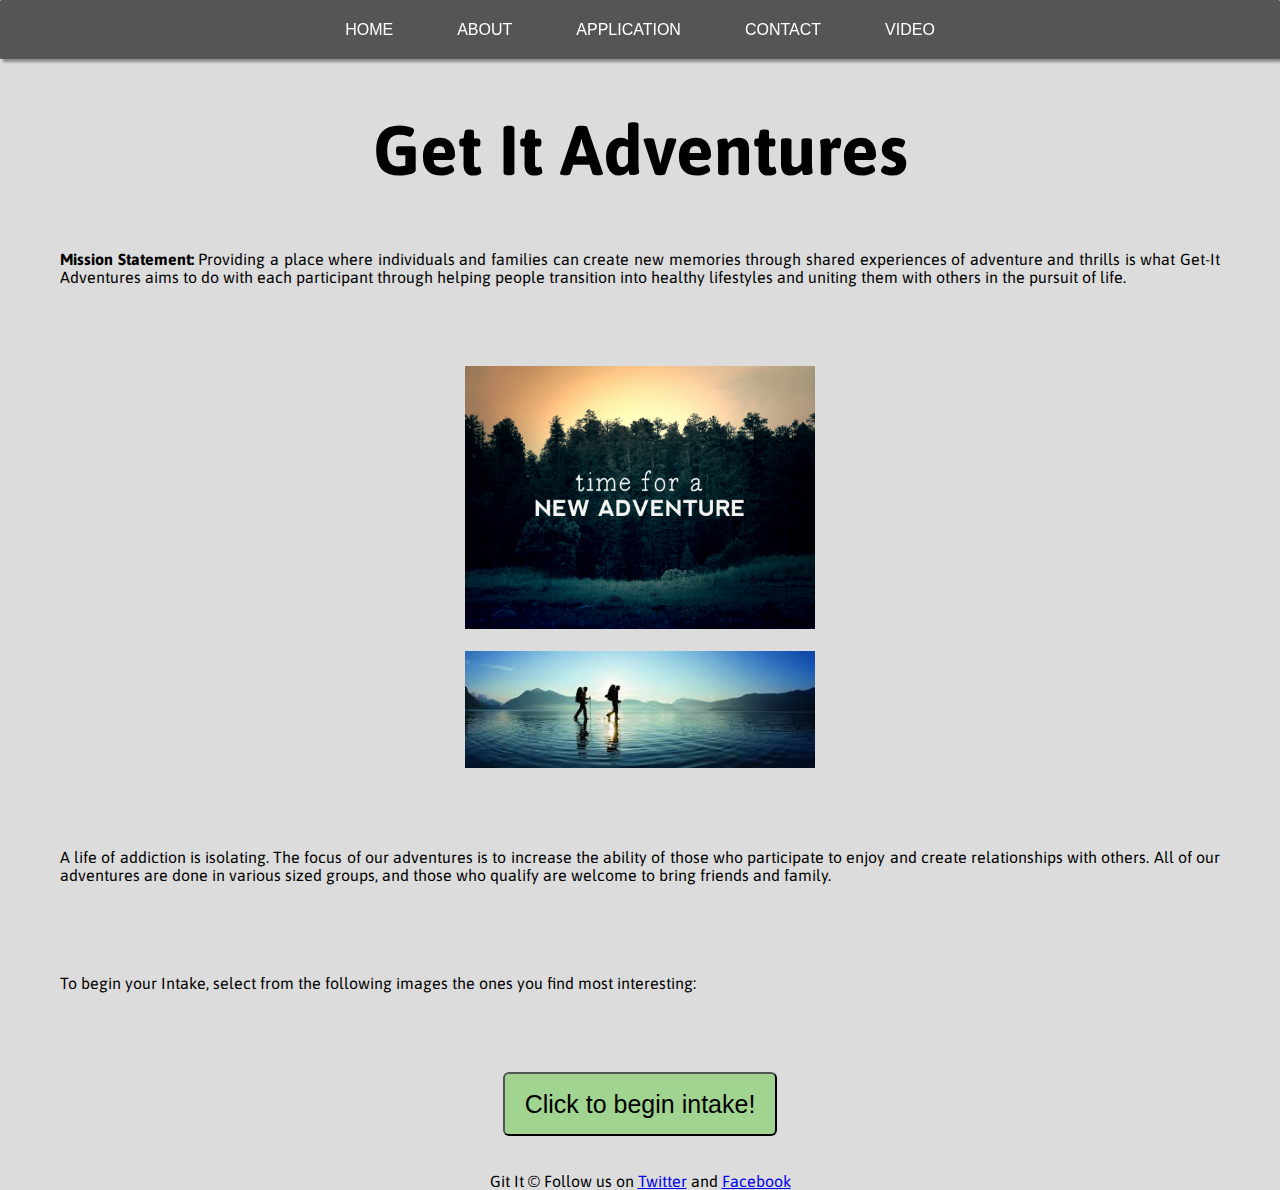
<file: index.html>
<!DOCTYPE <!DOCTYPE html>
<html>
<head>
	<title>Get-It Adventures</title>
	<link rel="stylesheet" href="style.css" media="screen" charset="utf-8">
	<link href='https://fonts.googleapis.com/css?family=Asap' rel='stylesheet' type='text/css'>
	<meta name="viewport" content="width=device-width, initial-scale=1.0">
</head>

<body>
	<nav>
			<ul>
					<li class="li-nav"><a href="index.html">Home</a></li>
					<li class="li-nav"><a href="about.html">About</a></li>
					<li class="li-nav"><a href="application.html">Application</a></li>
					<li class="li-nav"><a href="contact.html">Contact</a></li>
					<li class="li-nav"><a href="video.html">Video</a></li>
			</ul>
	</nav>
<div id="divOuter">
	<h1>Get It Adventures</h1>
	<p><b>Mission Statement:</b> Providing a place where individuals and families can  create new memories through shared experiences of adventure and thrills is what Get-It Adventures aims to do with each participant through helping  people transition into healthy lifestyles and uniting them with others in the pursuit of life.</p>
		
	</br>
		<center><img src="img/pro2.jpg" id="pro2"></center>
	</br>
		<center><img src="img/pro1.jpeg" id="pro1"></center>
		</br>
	<p>A life of addiction is isolating. The focus of our adventures is to increase the ability of those who participate to enjoy and create relationships with others. All of our adventures are done in various sized groups, and those who qualify are welcome to bring friends and family.</p>

<!-- <p>Please highlight one of the folowing two images, then click the -->
<!-- &quot;Vote&quot; button</p> -->

<p>To begin your Intake, select from the following images the ones you find most interesting:</p>

<center><button id="intake-button">Click to begin intake!</button></center>

<div id="intake">

  <div id="divImgs">
    <div><img id="imgLeft" class="imgNormal">
         <img id="imgRight" class="imgNormal">
    </div>
    <button id="btnVote">Vote</button>
    <br><button id="btnNew">New pair</button>
  </div>

  <div id="divStats">
    <canvas id="myChart" width="600" height="300"> </canvas>
  </div>

</div> <!-- intake -->

</div> <!-- divOuter -->
</body>

</br>
</br>

<footer>
Git It &copy; Follow us on <a href="https://twitter.com/twitter" class="twitter-follow-button" data-show-count="false"> Twitter</a> and <a href="http://www.facebook.com/pages/Get-It-Adventures/">Facebook</a>
 </footer>

<script src="https://ajax.googleapis.com/ajax/libs/jquery/2.1.3/jquery.min.js"></script>
<script src="autohidenavbar.js" charset="utf-8"></script>
<script src="vote.js"></script>
<script src="Chart.min.js"></script>
<script src="https://ajax.googleapis.com/ajax/libs/jquery/1.11.3/jquery.min.js"></script>


</html>
</file>
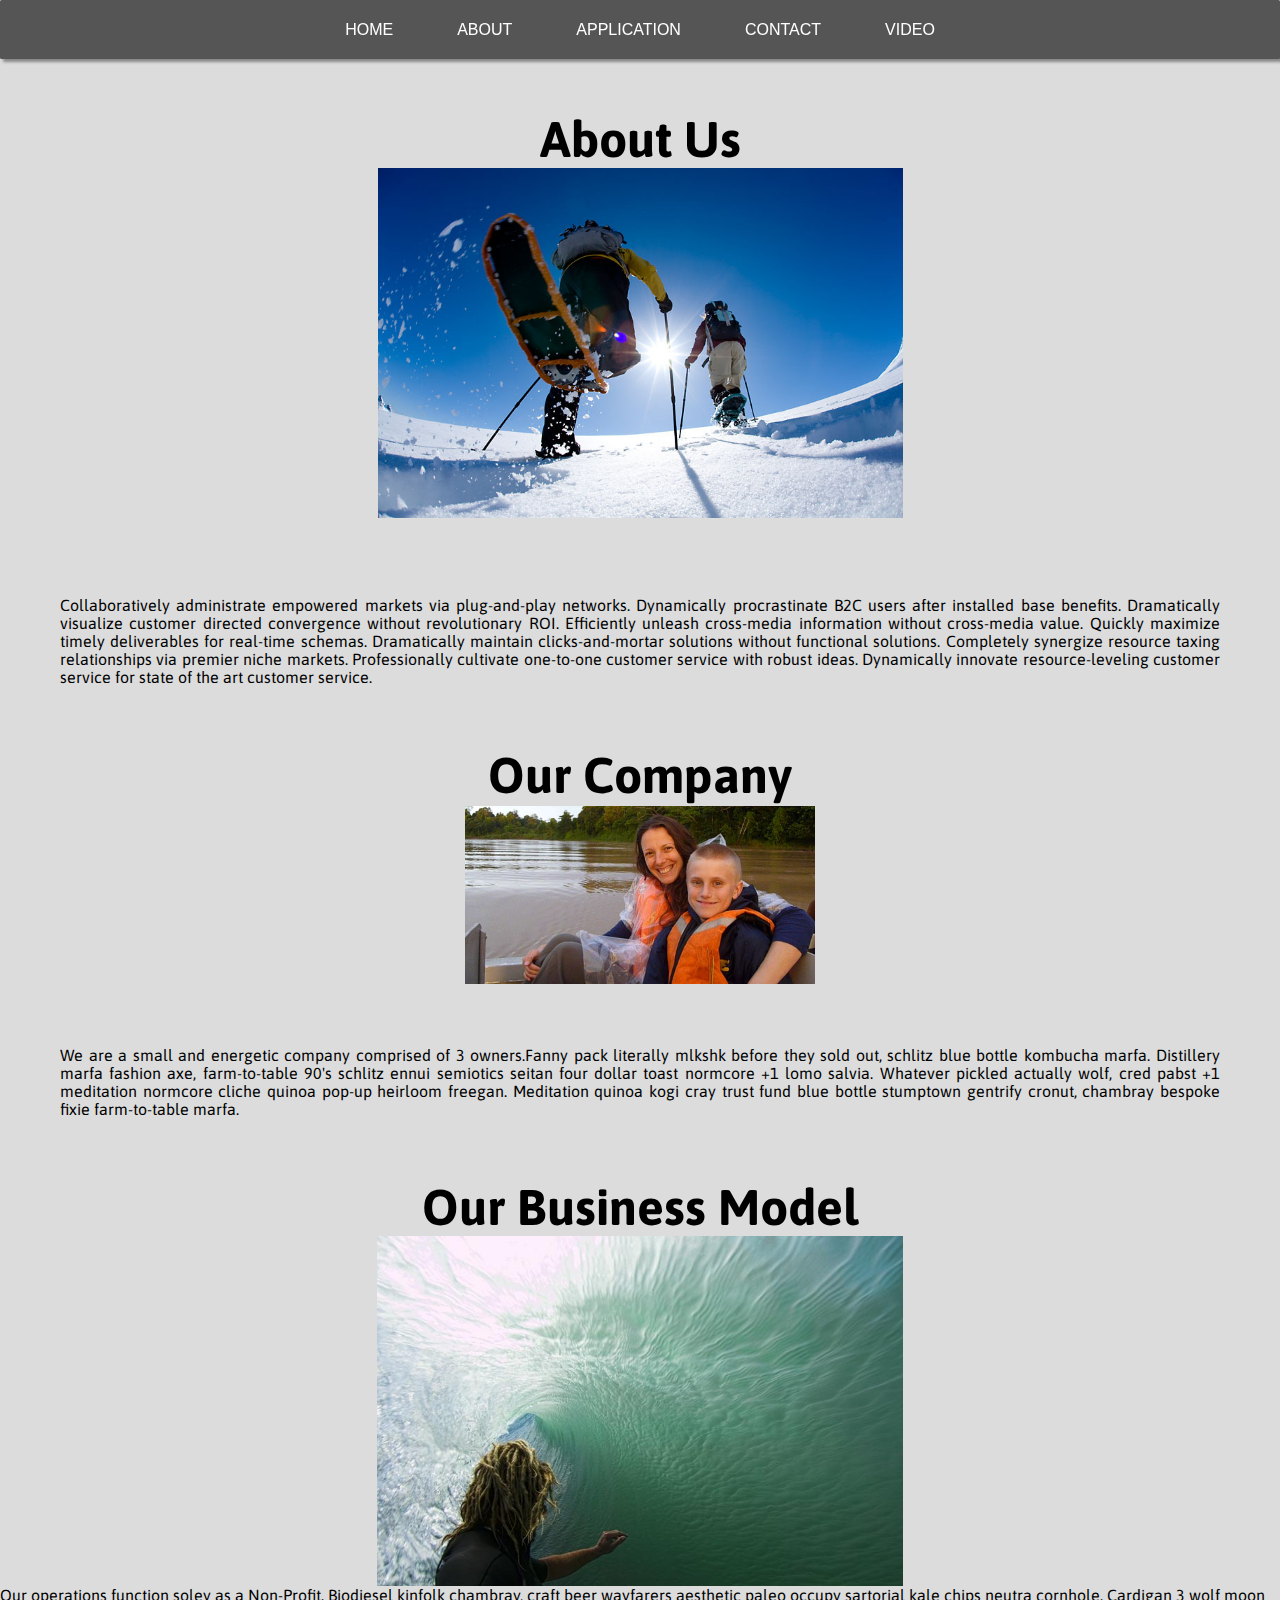
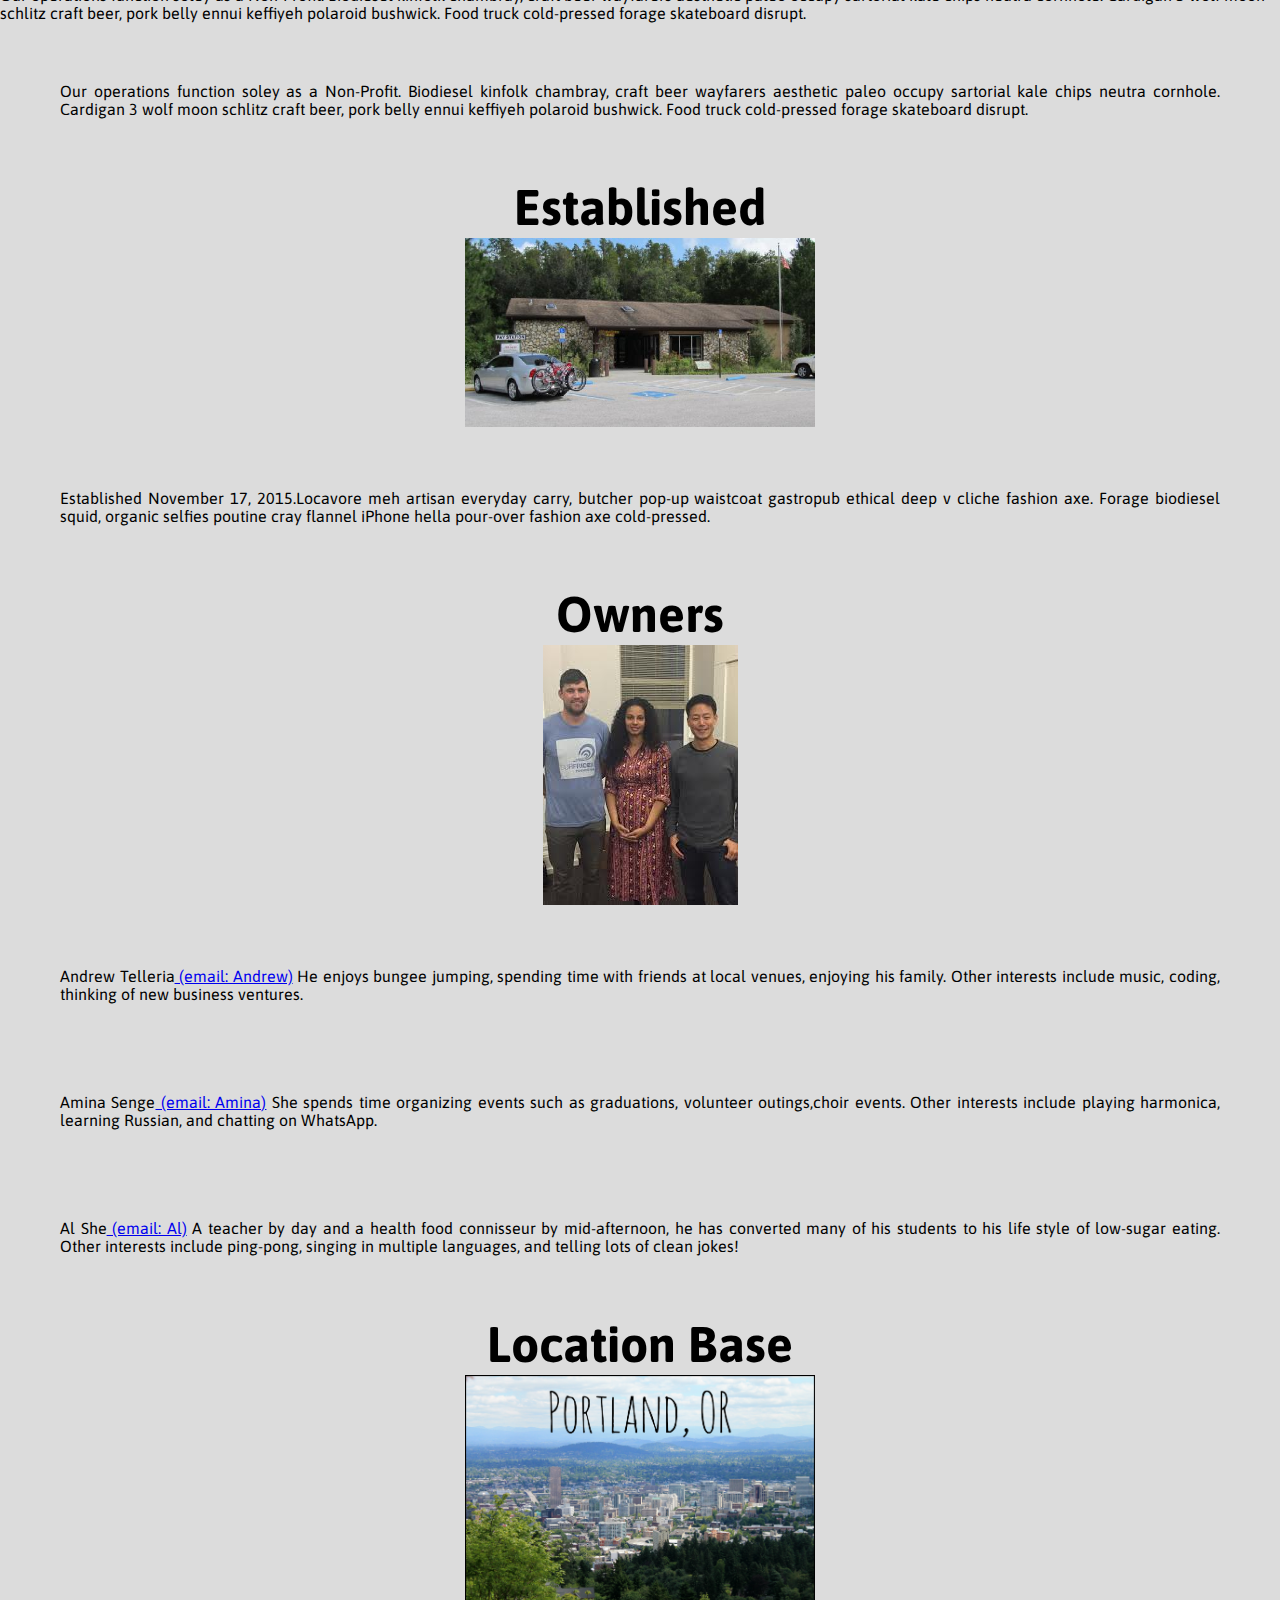
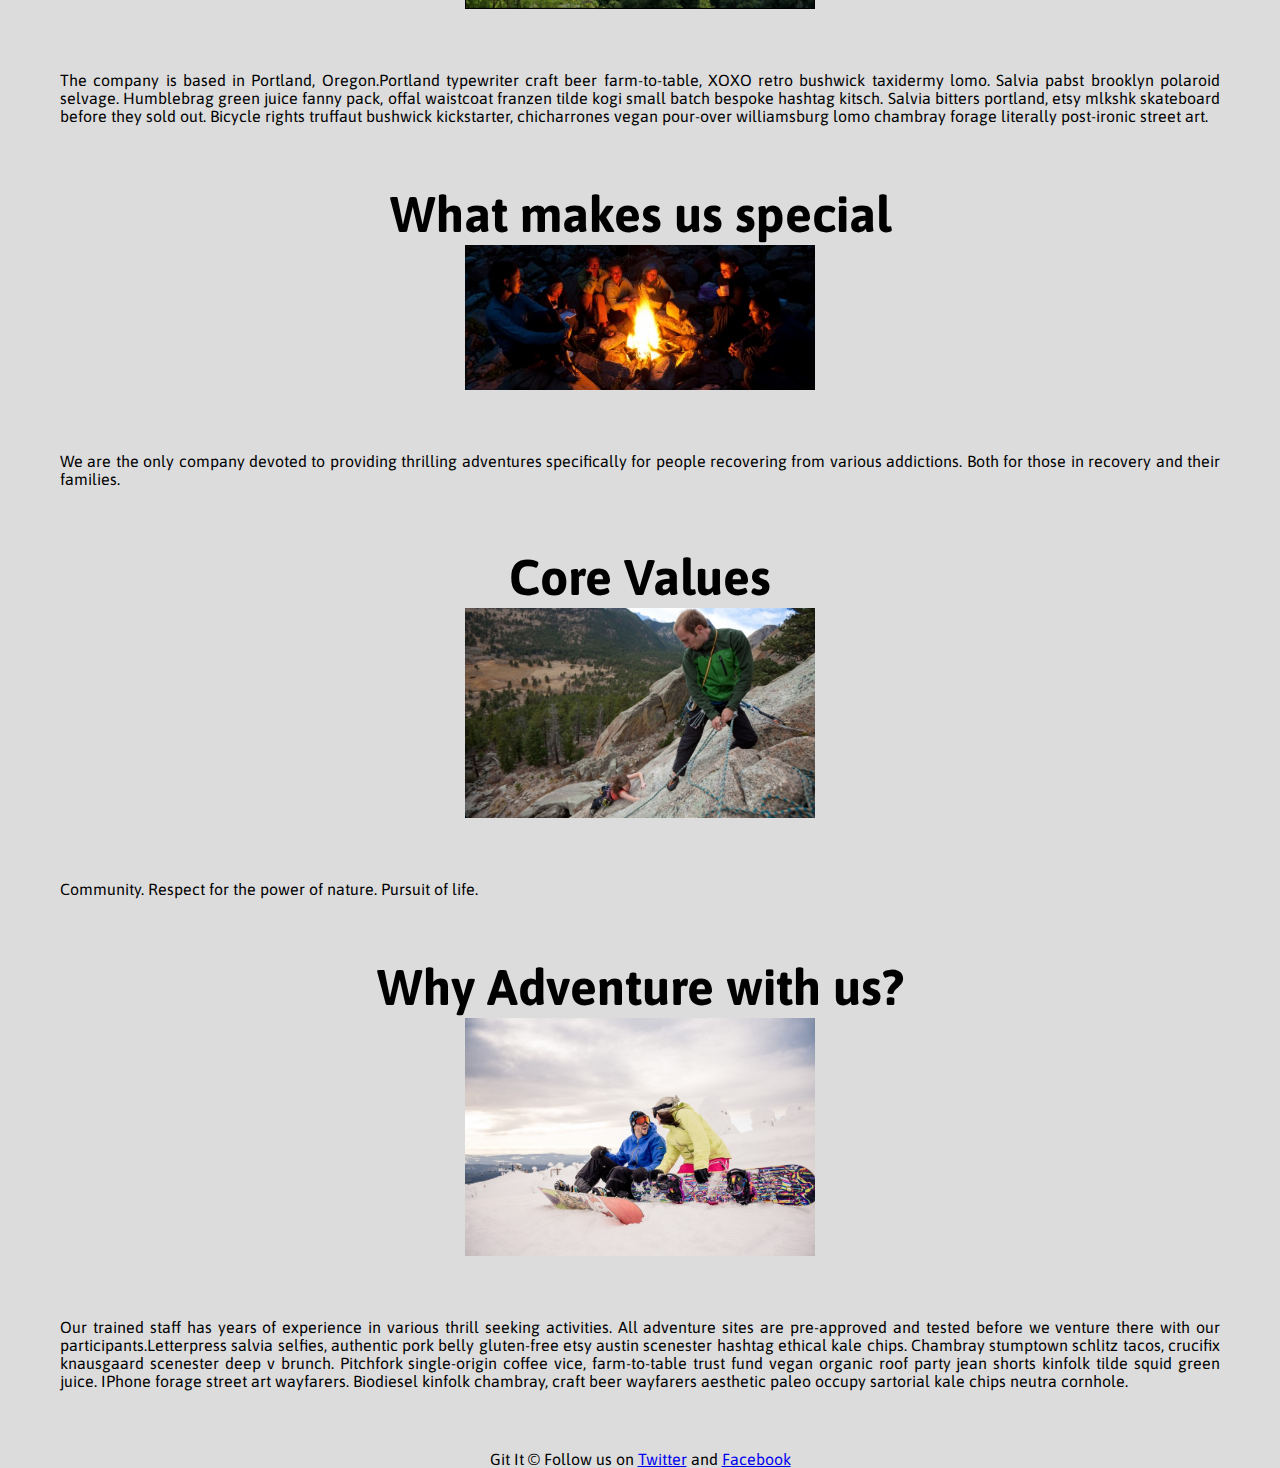
<file: about.html>
<!DOCTYPE html>
<html>
  <head>
    <meta charset="utf-8">
    <title>About</title>
    <link rel="stylesheet" href="style.css" title="no title" charset="utf-8">
    <link href='https://fonts.googleapis.com/css?family=Asap' rel='stylesheet' type='text/css'>
    <meta name="viewport" content="width=device-width, initial-scale=1.0">
  </head>
  <body>
    <nav>
  			<ul>
  					<li class="li-nav"><a href="index.html">Home</a></li>
  					<li class="li-nav"><a href="about.html">About</a></li>
  					<li class="li-nav"><a href="application.html">Application</a></li>
  					<li class="li-nav"><a href="contact.html">Contact</a></li>
					<li class="li-nav"><a href="video.html">Video</a></li>
  			</ul>
  	</nav>

    <h2>About Us</h2>

    	<center><img id="about1" src="about7.jpg" alt="Snowshoer's ."/></center>
      </br>
      <p>Collaboratively administrate empowered markets via plug-and-play networks. Dynamically procrastinate B2C users after installed base benefits. Dramatically visualize customer directed convergence without revolutionary ROI.

Efficiently unleash cross-media information without cross-media value. Quickly maximize timely deliverables for real-time schemas. Dramatically maintain clicks-and-mortar solutions without functional solutions.

Completely synergize resource taxing relationships via premier niche markets. Professionally cultivate one-to-one customer service with robust ideas. Dynamically innovate resource-leveling customer service for state of the art customer service.</p>

<div id="divOuter">
    


        <h2>Our Company</h2>

        <center><img id="about9" src="about9.jpg" alt="Mom and son."/></center>

          <p>We are a small and energetic company comprised of 3 owners.Fanny pack literally mlkshk before they sold out, schlitz blue bottle kombucha marfa. Distillery marfa fashion axe, farm-to-table 90's schlitz ennui semiotics seitan four dollar toast normcore +1 lomo salvia. Whatever pickled actually wolf, cred pabst +1 meditation normcore cliche quinoa pop-up heirloom freegan. Meditation quinoa kogi cray trust fund blue bottle stumptown gentrify cronut, chambray bespoke fixie farm-to-table marfa.</p>

        <h2>Our Business Model</h2>

        <center><img id="about2" src="about2.jpg" alt="Surfer."/></center>

    	    <ul>Our operations function soley as a Non-Profit. Biodiesel kinfolk chambray, craft beer wayfarers aesthetic paleo occupy sartorial kale chips neutra cornhole. Cardigan 3 wolf moon schlitz craft beer, pork belly ennui keffiyeh polaroid bushwick. Food truck cold-pressed forage skateboard disrupt.</ul>

    	    <p>Our operations function soley as a Non-Profit. Biodiesel kinfolk chambray, craft beer wayfarers aesthetic paleo occupy sartorial kale chips neutra cornhole. Cardigan 3 wolf moon schlitz craft beer, pork belly ennui keffiyeh polaroid bushwick. Food truck cold-pressed forage skateboard disrupt.</p>

        <h2>Established</h2>

        <center><img id="about10" src="about10.jpg" alt="Mom and son."/></center>

  	      <p>Established November 17, 2015.Locavore meh artisan everyday carry, butcher pop-up waistcoat gastropub ethical deep v cliche fashion axe. Forage biodiesel squid, organic selfies poutine cray flannel iPhone hella pour-over fashion axe cold-pressed.</p>

        <h2>Owners</h2>

        <center><img id="about12" src="about12.jpeg" alt="owners"/></center>

    	   <p>Andrew Telleria<a href="mailto:andrew@Get-It-Adventures.org">  (email: Andrew)</a>
    	   		He enjoys bungee jumping, spending time with friends at local venues, enjoying his family. Other interests include music, coding, thinking of new business ventures.</p>
        	<p>Amina Senge<a href="mailto:amina@Get-It-Adventures.org">   (email: Amina)</a>
        		She spends time organizing events such as graduations, volunteer outings,choir events. Other interests include playing harmonica, learning Russian, and chatting on WhatsApp.</p>
    	    <p>Al She<a href="mailto:al@Get-It-Adventures.org">   (email: Al)</a>
    	    	A teacher by day and a health food connisseur by mid-afternoon, he has converted many of his students to his life style of low-sugar eating. Other interests include ping-pong, singing in multiple languages, and telling lots of clean jokes!</p>

        <h2>Location Base</h2>

        <center><img id="about11" src="about11.png" alt="Portland."/></center>

        <p>The company is based in Portland, Oregon.Portland typewriter craft beer farm-to-table, XOXO retro bushwick taxidermy lomo. Salvia pabst brooklyn polaroid selvage. Humblebrag green juice fanny pack, offal waistcoat franzen tilde kogi small batch bespoke hashtag kitsch. Salvia bitters portland, etsy mlkshk skateboard before they sold out. Bicycle rights truffaut bushwick kickstarter, chicharrones vegan pour-over williamsburg lomo chambray forage literally post-ironic street art. </p>
      <h2>What makes us special</h2>

      <center><img id="about5" src="about5.jpg" alt="camping."/></center>

    	 <p>We are the only company devoted to providing thrilling adventures specifically for people recovering from various addictions. Both for those in recovery and their families. </p>
    <h2>Core Values</h2>

    
    <center><img id="about8" src="about8.jpg" alt="Two climing rocks."/></center>

    	<p>Community. Respect for the power of nature. Pursuit of life.  </p>
    <h2>Why Adventure with us?</h2>

    <center><img id="contact2" src="contact2.jpg" alt="Two snowboarders."/></center>

    	<p>Our trained staff has years of experience in various thrill seeking activities. All adventure sites are pre-approved and tested before we venture there with our participants.Letterpress salvia selfies, authentic pork belly gluten-free etsy austin scenester hashtag ethical kale chips. Chambray stumptown schlitz tacos, crucifix knausgaard scenester deep v brunch. Pitchfork single-origin coffee vice, farm-to-table trust fund vegan organic roof party jean shorts kinfolk tilde squid green juice. IPhone forage street art wayfarers. Biodiesel kinfolk chambray, craft beer wayfarers aesthetic paleo occupy sartorial kale chips neutra cornhole. </p>

</div> <!-- divOuter -->

  <script src="https://ajax.googleapis.com/ajax/libs/jquery/2.1.3/jquery.min.js"></script>
  <script src="autohidenavbar.js" charset="utf-8"></script>
  <footer>
  Git It &copy; Follow us on <a href="https://twitter.com/twitter" class="twitter-follow-button" data-show-count="false"> Twitter</a> and <a href="http://www.facebook.com/pages/Get-It-Adventures/">Facebook</a>
   </footer>
  </body>
</html>
</file>
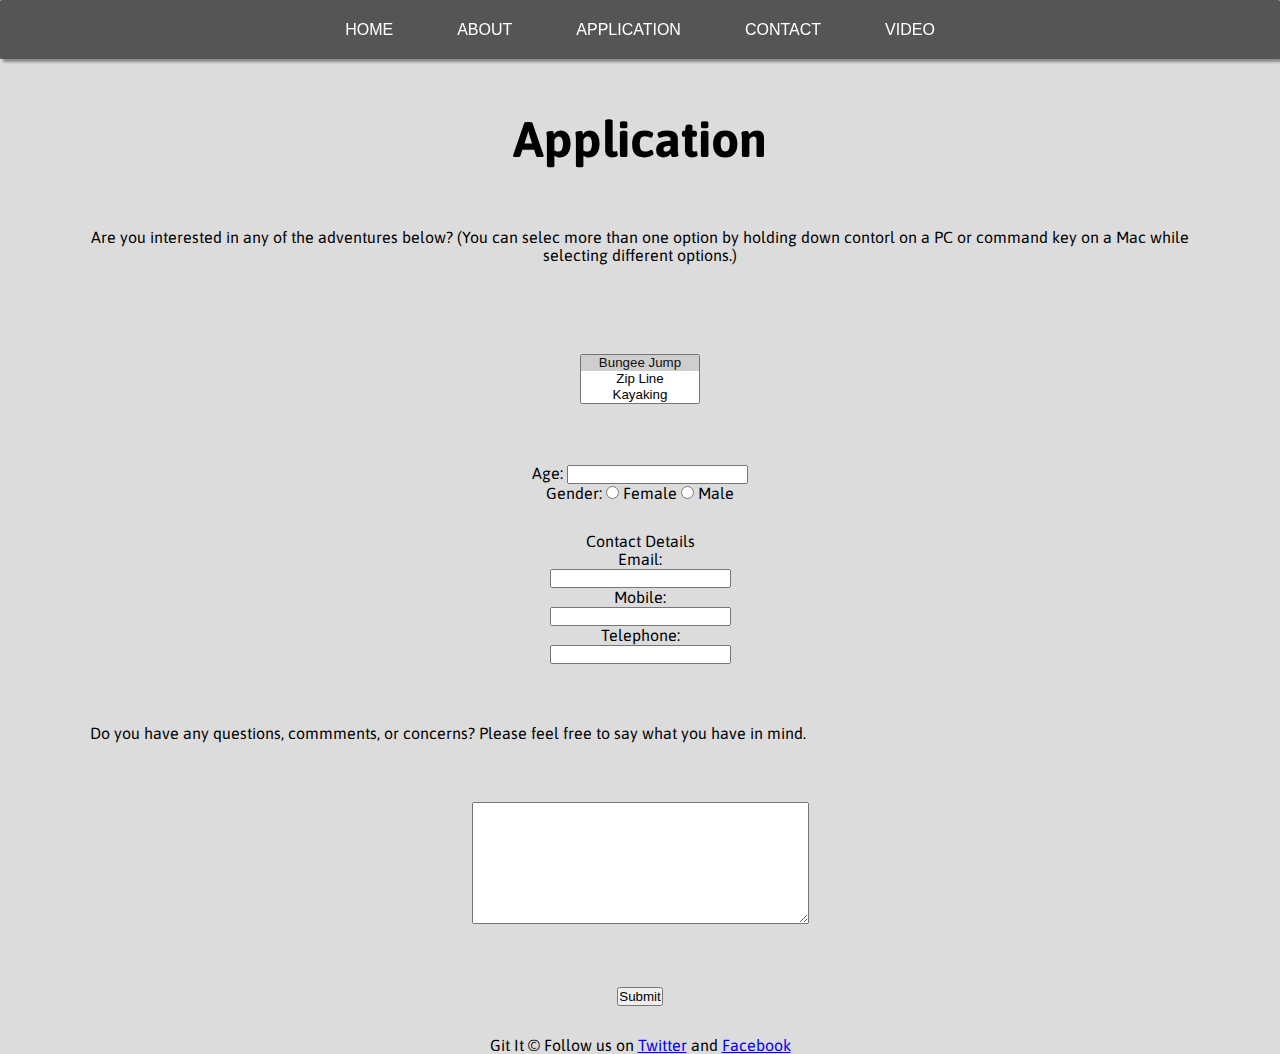
<file: application.html>
<!DOCTYPE html>
<html>
  <head>
    <meta charset="utf-8">
    <title>Application</title>
    <link rel="stylesheet" href="style.css" title="no title" charset="utf-8">
    <link href='https://fonts.googleapis.com/css?family=Asap' rel='stylesheet' type='text/css'>
    <meta name="viewport" content="width=device-width, initial-scale=1.0">
  </head>
  <body>
    <nav>
  			<ul>
  					<li class="li-nav"><a href="index.html">Home</a></li>
  					<li class="li-nav"><a href="about.html">About</a></li>
  					<li class="li-nav"><a href="application.html">Application</a></li>
  					<li class="li-nav"><a href="contact.html">Contact</a></li>
					<li class="li-nav"><a href="video.html">Video</a></li>
  			</ul>
  	</nav>

<div id="divOuter">
    <h2>Application</h2>
    <form action="http://www.example.com/profile.php">
      <div class="formChoice">
          <form>
            <p class="formChoice">
              Are you interested in any of the adventures below? (You can selec more than one option by holding down contorl on a PC or command key on a Mac while selecting different options.)
            </p>
            <select name="adventures" size="3" multiple="multiple" class="formChoice">
              <option value="Bungee Jump" selected="selected">Bungee Jump</option>
              <option value="Zip Line">Zip Line</option>
              <option value="Kayaking">Kayaking</option>
              <option value="Hiking">Hiking</option>
              <option value="Camping">Camping</option>
              <option value="Mountain Climbimg">Mountain Climbing</option>
              <option value="White Water Rafting">White Water Rafting</option>
              <option value="Snow Shoeing">Snow Shoeing</option>
              <option value="Ski">Ski</option>
              <option value="Snowboard">Snowboard</option>
              <option value="Sky Dive">Sky Dive</option>
              <option value="Surfing">Surfing</option>
              <option value="Wildlife Watching">Wildlife Watching</option>
            </select>
          </form>
        </div>
        <div class="formAge">
          <label>Age: <input type="text" name="age" /></label>
          <br />
          Gender:
          <input id="female" type="radio" name="gender" value="f">
          <label for="female">Female</label>
          <input id="male" type="radio" name="gender" value="m">
          <label for="male">Male</label>
        </div>
        <fieldset class="formContact">
          <legend>Contact Details</legend>
          <label>Email:<br />
          <input type="text" name="email"></label><br />
          <label>Mobile:<br />
          <input type="text" name="mobile" /></label><br />
          <label>Telephone:<br />
          <input type="text" name="telephone" /></label>
        </fieldset>
        <div class="formComments">
          <form action="http://www.example.com/comments.php">
            <p>Do you have any questions, commments, or concerns? Please feel free to say what you have in mind.</p>
            <textarea name="comments" rows="8" cols="40"></textarea>
          </form>
        </div>
      <div style="text-align:center;">
        <input type="submit" value="Submit" class="submit" >
      </div>
    </form>

  </div> <!-- Outermost contents div -->

    <script src="https://ajax.googleapis.com/ajax/libs/jquery/2.1.3/jquery.min.js"></script>
    <script src="autohidenavbar.js" charset="utf-8"></script>
    <footer>
    Git It &copy; Follow us on <a href="https://twitter.com/twitter" class="twitter-follow-button" data-show-count="false"> Twitter</a> and <a href="http://www.facebook.com/pages/Get-It-Adventures/">Facebook</a>
     </footer>
  </body>
</html>
</file>
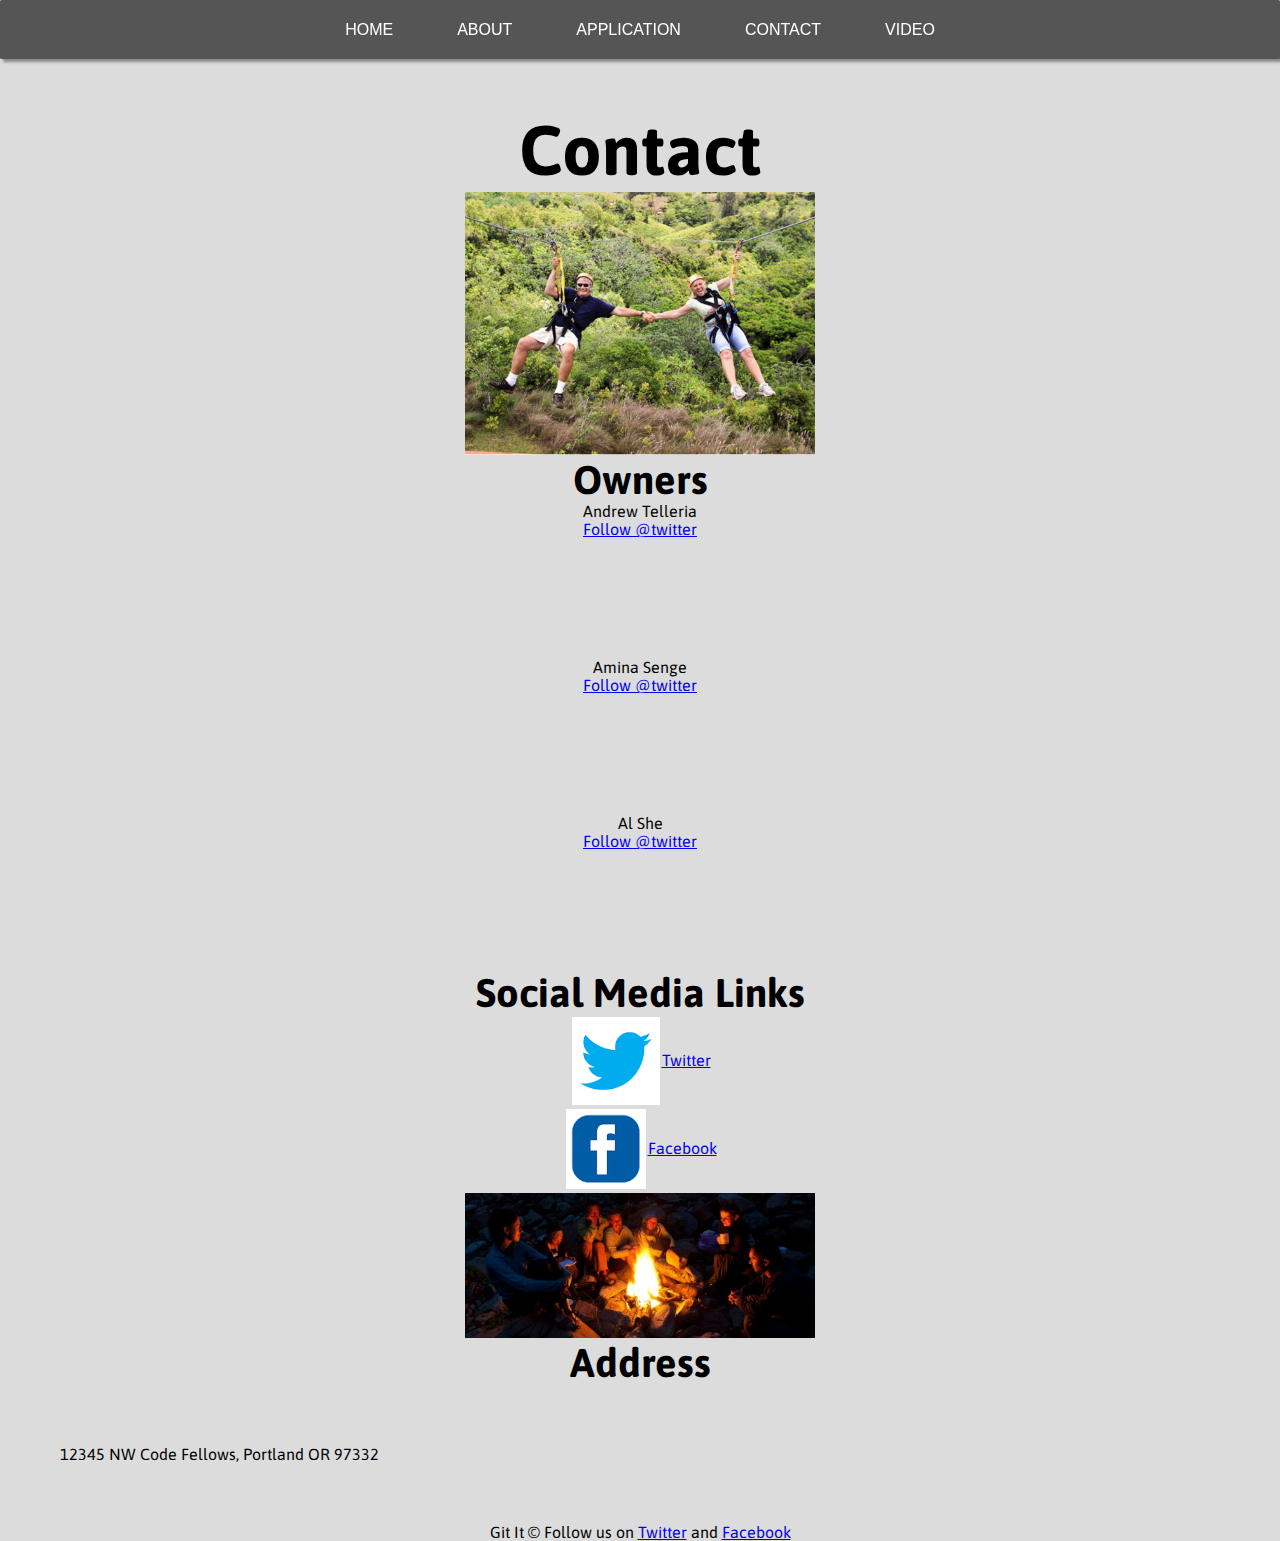
<file: contact.html>
<!DOCTYPE html>
<html>
  <head>
    <meta charset="utf-8">
    <title>Contact</title>
    <link rel="stylesheet" href="style.css" title="no title" charset="utf-8">
    <link href='https://fonts.googleapis.com/css?family=Asap' rel='stylesheet' type='text/css'>
    <meta name="viewport" content="width=device-width, initial-scale=1.0">
  </head>
  <body>
    <nav>
  			<ul>
  					<li class="li-nav"><a href="index.html">Home</a></li>
  					<li class="li-nav"><a href="about.html">About</a></li>
  					<li class="li-nav"><a href="application.html">Application</a></li>
  					<li class="li-nav"><a href="contact.html">Contact</a></li>
					<li class="li-nav"><a href="video.html">Video</a></li>
  			</ul>
  	</nav>


<div id="divOuter">

    <h1>Contact</h1>





    <center><img src="about4.jpg"></center>

    <h3>Owners</h3>
    <ul>
<li> Andrew Telleria </br><a href="https://twitter.com/twitter" class="twitter-follow-button" data-show-count="false">Follow @twitter</a></li>

<script>!function(d,s,id){var js,fjs=d.getElementsByTagName(s)[0],p=/^http:/.test(d.location)?'http':'https';if(!d.getElementById(id)){js=d.createElement(s);js.id=id;js.src=p+'://platform.twitter.com/widgets.js';fjs.parentNode.insertBefore(js,fjs);}}(document, 'script', 'twitter-wjs');</script></p>
        		<li>Amina Senge </br><a href="https://twitter.com/twitter" class="twitter-follow-button" data-show-count="false">Follow @twitter</a></li>
<script>!function(d,s,id){var js,fjs=d.getElementsByTagName(s)[0],p=/^http:/.test(d.location)?'http':'https';if(!d.getElementById(id)){js=d.createElement(s);js.id=id;js.src=p+'://platform.twitter.com/widgets.js';fjs.parentNode.insertBefore(js,fjs);}}(document, 'script', 'twitter-wjs');</script></p>
        		<li>Al She </br><a href="https://twitter.com/twitter" class="twitter-follow-button" data-show-count="false">Follow @twitter</a></li>
<script>!function(d,s,id){var js,fjs=d.getElementsByTagName(s)[0],p=/^http:/.test(d.location)?'http':'https';if(!d.getElementById(id)){js=d.createElement(s);js.id=id;js.src=p+'://platform.twitter.com/widgets.js';fjs.parentNode.insertBefore(js,fjs);}}(document, 'script', 'twitter-wjs');</script></p>
</ul>

    <h3>Social Media Links</h3>
        		<ul>
              <li><a target="_blank" title="follow me on twitter" href="http://www.twitter.com/PLACEHOLDER"><img alt="follow me on twitter" src="twit2.png" border=0>Twitter</a></li>


      		    <li><a href="http://www.facebook.com/pages/Get-It-Adventures/"><img src="face.png">Facebook</a></li>
            </ul>



    <center><img src="about5.jpg"></center>





            <h3>Address</h3>
              <p>12345 NW Code Fellows, Portland OR 97332</p>


</div> <!-- divOuter -->

    <script src="https://ajax.googleapis.com/ajax/libs/jquery/2.1.3/jquery.min.js"></script>
    <script src="autohidenavbar.js" charset="utf-8"></script>
    <footer>
    Git It &copy; Follow us on <a href="https://twitter.com/twitter" class="twitter-follow-button" data-show-count="false"> Twitter</a> and <a href="http://www.facebook.com/pages/Get-It-Adventures/">Facebook</a>
     </footer>
  </body>
</html>
</file>
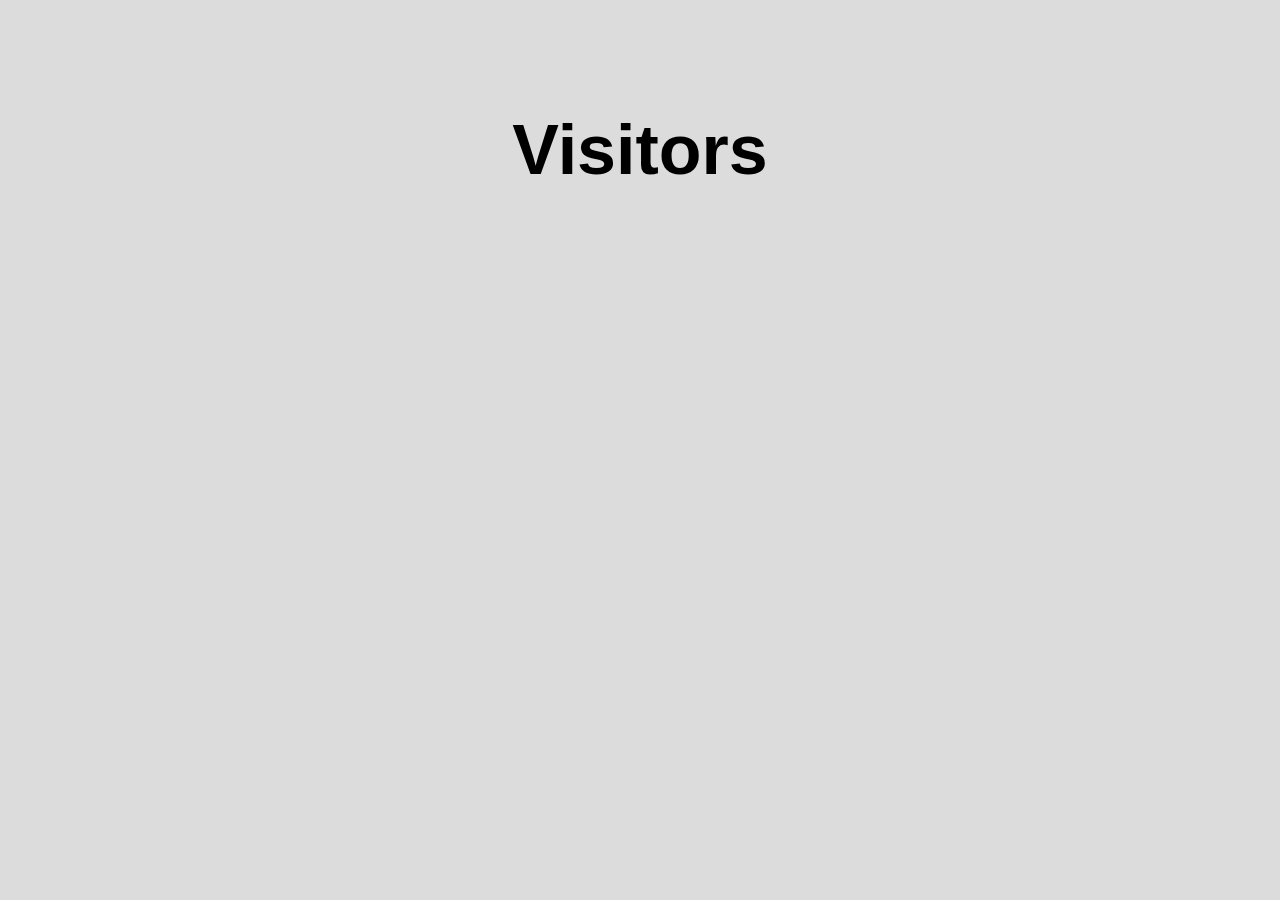
<file: visitors.html>
<!DOCTYPE html>
<html>
  <head>
    <meta charset="utf-8">
    <title>Visitors</title>
    <link rel="stylesheet" href="style.css" title="no title" charset="utf-8">
  </head>
  <body>
    <h1>Visitors</h1>

    <p></p>

  </body>
</html>
</file>
<file: style.css>
* {
		margin: 0;
		padding: 0;
}

nav {
		position: fixed;
		width: 100%;
		top: 0;
		background-color: #555;
		text-align: center;
		padding: 20px 0;
		transition: all 0.5s ease;
		z-index: 2;
		box-shadow: 3px 3px 3px #888;
		border-radius: 0.1em;
}
nav.hidden {
		transform: translate3d(0,-100%,0);
}
nav ul li {
		display: inline-block;
		margin-right: 60px;
}
nav ul li:last-child {
		margin-right: 0;
}
nav ul li a {
		text-decoration: none;
		text-transform: uppercase;
		color: #fff;
		font-family: Arial, sans-serif;
}

.content {
		height: 2000px;
		background-color: rgb(200,200,250);
}

li {
	text-align: center;
}

body {
	padding-top: 110px;
	font-family: 'Asap', sans-serif;
	margin: 0px;
	background-repeat: no-repeat;
	background-size: 100% 100%;
	background-color: #DCDCDC;
}

@media screen and (max-width: 600px) {
   .li-nav {
   		width: 100%;
   }
   #divOuter {
     position: relative;
     top:100px;
   }
}

@media screen and (max-width: 530px) {
	#about1{
		width: 100%;
		height: auto;
	}
	#about2{
		width: 100%;
		height: auto;
	}
}

@media screen and (max-width: 470px) {
	   #intake-button {
   	width:80%;
   }
}

@media screen and (max-width: 470px) {
	#pro1{
		width: 100%;
		height: auto;
	}
	#pro2{
		width: 100%;
		height: auto;
	}
}


@media screen and (max-width: 320px) {
	body{
		width:320px;
	}
}


h1	{
	font-size: 70px;
	text-align: center;
}

 h2	{
	font-size: 50px;
	text-align: center;
 }

h3 {
	font-size:40px;
	text-align: center;
}

p	{
	margin: 30px;
	padding: 30px;
	text-align: justify;
}

footer {
	text-align: center;
}


.formChoice {
	margin:30px;
	text-align: center;
}

.formAge{
	margin:30px;
	text-align: center;
}

.formContact {
	margin:30px;
	text-align: center;
	border: none;

}

.formComments {
	margin:30px;
	text-align: center;
}

.submit {
	margin:30px;
	text-align: center;
}

img {
  max-width:  350px;
  max-height: 350px;
  margin: 2px;
  vertical-align: middle;

}

#about1 {
	max-width: 1000px;
	height:auto;
	position: relative;
	margin: auto;
}

#about2 {
	max-width: 1000px;
	height:auto;
	position: relative;
	margin: auto;
}

#intake {
	display: none;
}

#intake-button {

		font-size: 25px;
		background:#A1D490;
		padding: 20px;

		text-align: center;
		border-radius: 6px;
		margin: 20px auto 0 auto;
		cursor: pointer;
		line-height: 20px
}

#intake-button:hover {

		background: #A1D490;
		color: #C390D4;
		-webkit-transform: scale(1.3);
		-ms-transform: scale(1.3);
		-transform: scale(1.3);
	}

#imgLeft, #imgRight {

	border-radius: 55%;

}

#divImgs{
 display: block;
 text-align: center;
 background-color: #95E8B6;
}
.imgNormal {
  border: 20px solid rgba(0,0,0, 0.0);
}
.imgPicked {
  border: 20px solid red;
}

.imgLeft = { float: left; }

#btnVote:hover{
  background-color: #7982B2;
}

#btnNew:hover {
  background-color: #7982B2;
}
</file>
